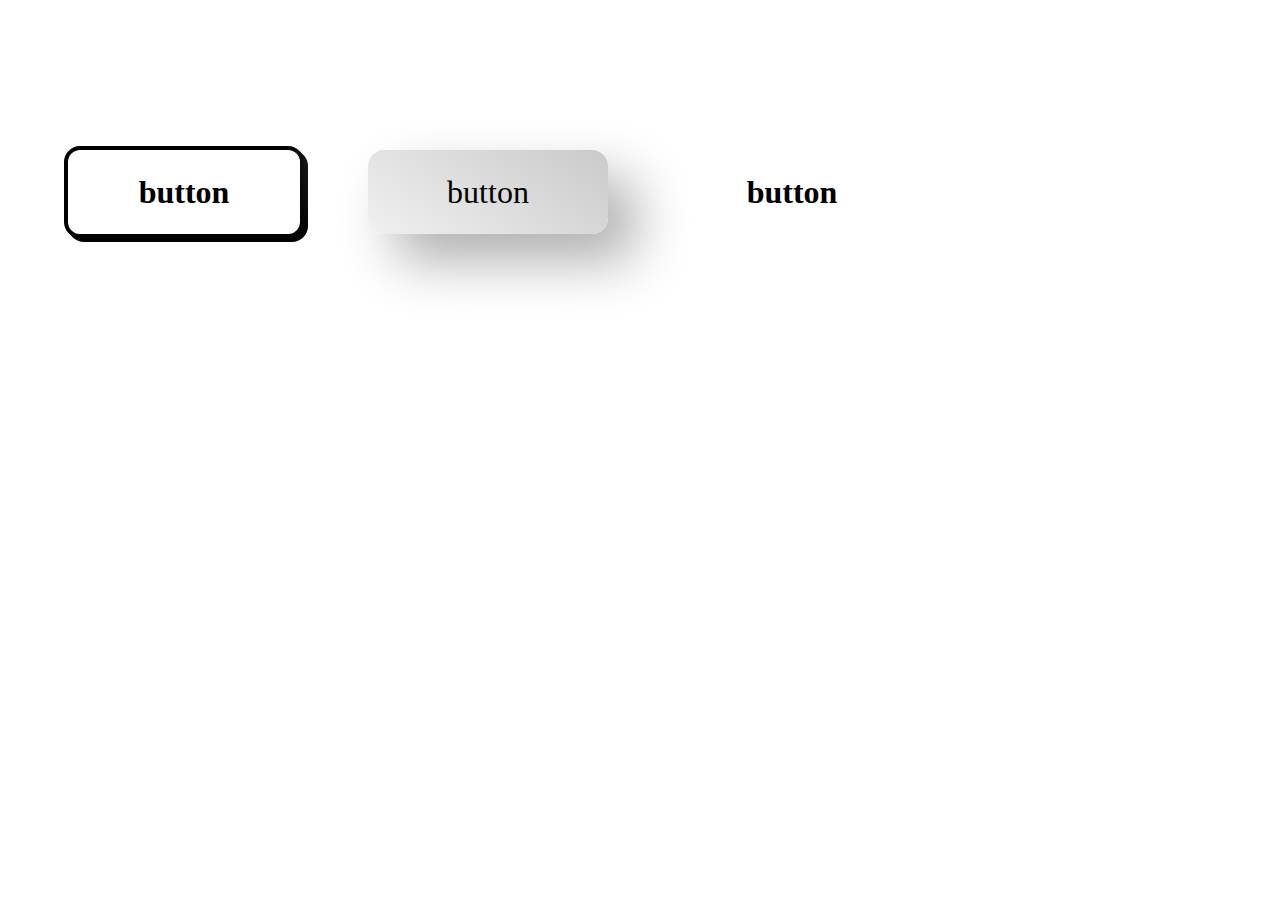
<file: Button Design/index.html>
<!DOCTYPE html>
<html lang="ja">
  <head>
    <meta charset="UTF-8" />
    <meta http-equiv="X-UA-Compatible" content="IE=edge" />
    <meta name="viewport" content="width=device-width, initial-scale=1.0" />
    <link rel="stylesheet" href="style.css" />
    <script src="script.js" defer></script>
    <title>CSS Challenge -- button</title>
  </head>
  <body>
    <div class="wrap">
      <a href="#" class="button1"><span>button</span></a>

      <a href="#" class="button2">button</a>

      <a href="#" class="button3"><span>button</span></a>
    </div>
  </body>
</html>
</file>
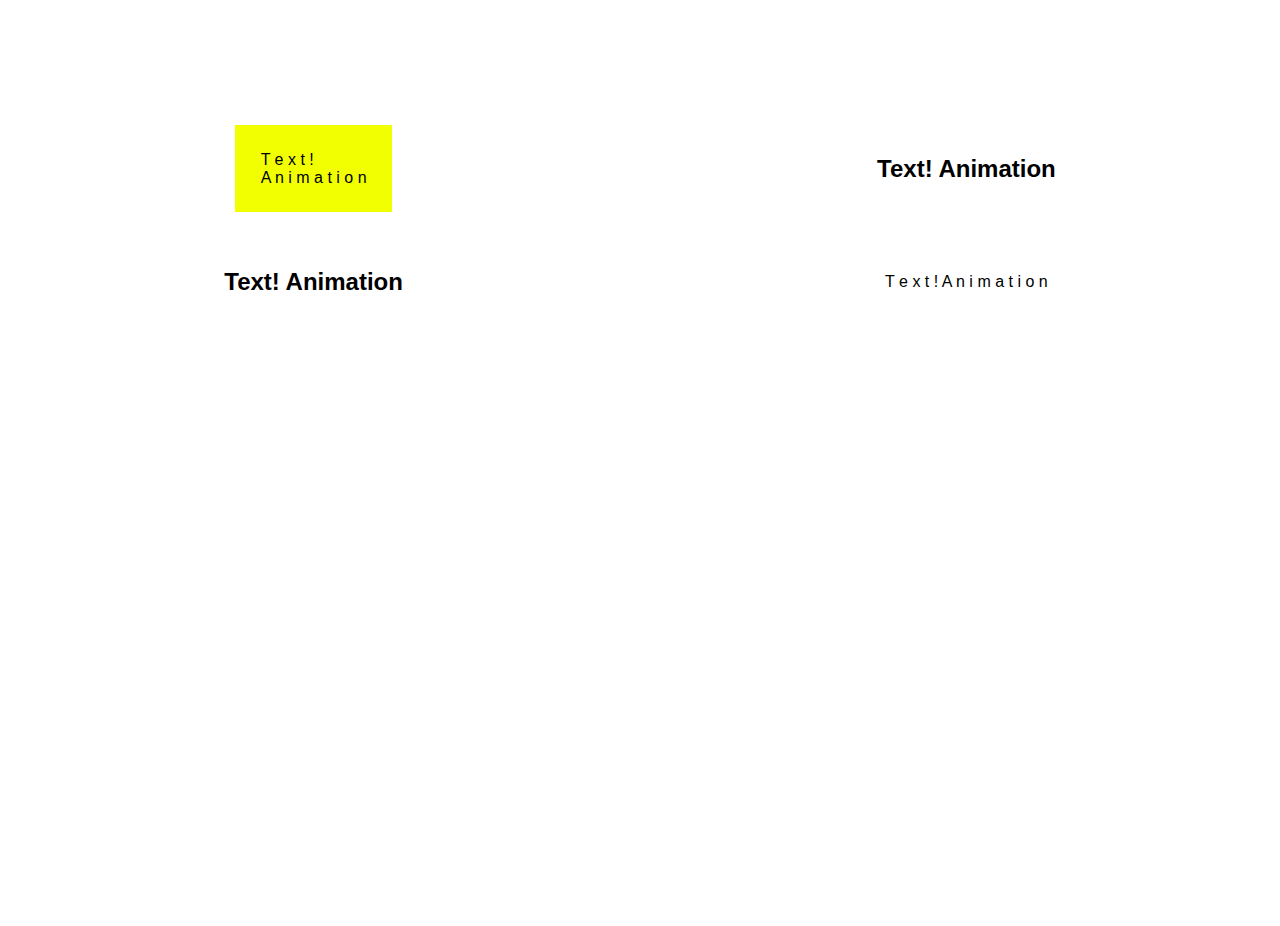
<file: Text/index.html>
<!DOCTYPE html>
<html lang="ja">
  <head>
    <meta charset="UTF-8" />
    <meta http-equiv="X-UA-Compatible" content="IE=edge" />
    <meta name="viewport" content="width=device-width, initial-scale=1.0" />
    <title>CSS Challenge -- Text</title>
    <link rel="stylesheet" href="style.css" />
  </head>
  <body>
    <h1 class="title" style="--duration: 1s">
      <span style="--delay: 0.5s">Hi! Hello World</span>
      <span style="--delay: 0.8s">This is Text animation!</span>
    </h1>
    <div class="animation-content">
      <div class="animation2">
        <div>
          <span>T</span>
          <span>e</span>
          <span>x</span>
          <span>t</span>
          <span>!</span>
        </div>
        <div>
          <span>A</span>
          <span>n</span>
          <span>i</span>
          <span>m</span>
          <span>a</span>
          <span>t</span>
          <span>i</span>
          <span>o</span>
          <span>n</span>
        </div>
      </div>

      <h2 class="animation3">Text! Animation</h2>

      <h2 class="animation4">Text! Animation</h2>
      <div class="animation5">
        <div class="text5">
          <span class="text-animation5">T</span>
          <span class="text-animation5">e</span>
          <span class="text-animation5">x</span>
          <span class="text-animation5">t</span>
          <span class="text-animation5">!</span>
          <span class="text-animation5">A</span>
          <span class="text-animation5">n</span>
          <span class="text-animation5">i</span>
          <span class="text-animation5">m</span>
          <span class="text-animation5">a</span>
          <span class="text-animation5">t</span>
          <span class="text-animation5">i</span>
          <span class="text-animation5">o</span>
          <span class="text-animation5">n</span>
        </div>
      </div>
    </div>
  </body>
</html>
</file>
<file: Button Design/style.css>
body {
  margin: 5vw;
  background-color: #001f3f COPY;
}
.wrap {
  display: grid;
  grid-template-columns: 1fr 1fr 1fr 1fr;
  justify-content: center;
  align-items: center;
  column-gap: 5vw;
}

/* button1 */
.button1 {
  text-align: center;
  text-decoration: none;
  font: 600 2rem / 1 futura;
  padding: 0.8em 1em;
  border: 4px solid #000;
  background: #fff;
  border-radius: 16px;
  color: #000;
  cursor: pointer;
  box-shadow: 4px 4px 0 #000;
}

.button1:hover {
  transform: translate(4px, 4px);
  box-shadow: none;
}

.button1:active {
  box-shadow: inset 4px 4px 0 #000;
}

.button1 span:active {
  display: block;
  transform: translate(4px, 4px);
}

/* button2 */
.button2 {
  text-align: center;
  text-decoration: none;
  padding: 0.8em 1em;
  color: #000;
  font: 300 2rem / 1 futura;
  cursor: pointer;
  border-radius: 16px;
  background: linear-gradient(35deg, #f0f0f0, #cacaca);
  box-shadow: 27px 27px 54px #afafaf, -27px -27px 54px #ffffff;
}
.button2:active {
  background: linear-gradient(145deg, #cacaca, #f0f0f0);
  box-shadow: 9px 9px 54px #afafaf, -9px -9px 54px #ffffff;
}

/* button3 */
.button3 {
  text-align: center;
  text-decoration: none;
  font: 600 2rem / 1 futura;
  padding: 3.5em 1em;
  color: #000;
  cursor: pointer;
  position: relative;
}

.button3:hover::after {
  content: "";
  position: absolute;
  border: 4px solid #000;
  border-radius: 50%;
  inset: 0;
  margin: auto;
  animation: circle 1.2s ease-in-out infinite;
}

@keyframes circle {
  0% {
    width: 0;
    height: 0;
    opacity: 0.1;
  }
  100% {
    width: 100%;
    height: 100%;
  }
}
</file>
<file: Text/style.css>
* {
  margin: 0;
  padding: 0;
  box-sizing: border-box;
}
html,
body {
  height: 100%;
}
body {
  font-family: "Poppins", sans-serif;
}

.animation-content {
  display: grid;
  gap: 2vw;
  grid-template-columns: 1fr 1fr;
  grid-template-rows: 1fr 1fr 1fr 1fr;
  place-items: center;
}
/* ======================== */
.title {
  display: grid;
  justify-content: center;
  margin: 2vw;
}
.title span {
  --total: calc(var(--duration) + var(--delay));
  position: relative;
  display: block;
  overflow: hidden;
  color: #fff;
  animation: reveal 2s var(--total) forwards;
}
.title span::after {
  content: "";
  position: absolute;
  top: 0;
  left: 0;
  width: 100%;
  height: 100%;
  transform: scaleX(0);
  transform-origin: left;
  background-color: #000000;
  animation: rollIn var(--duration) var(--delay) forwards,
    rollOut var(--duration) var(--total) forwards;
}
.title span:nth-child(2)::after {
  border-top: 3px solid #323232;
}
@keyframes reveal {
  to {
    color: #000000;
  }
}
@keyframes rollIn {
  from {
    transform: scaleX(0);
  }
  to {
    transform: scaleX(1);
  }
}
@keyframes rollOut {
  from {
    transform: translateX(0);
  }
  to {
    transform: translateX(205%);
  }
}

.animation2 {
  padding: 2vw;
  background-color: #f2ff00;
}

.animation2 span {
  color: #000000;
  animation: blur 7s ease-out;
  -webkit-animation: blur 7s ease-out;
}

.animation2 span:nth-child(1) {
  animation-delay: 0.3s;
  -webkit-animation-delay: 0.3s;
}
.animation2 span:nth-child(2) {
  animation-delay: 0.4s;
  -webkit-animation-delay: 0.4s;
}
.animation2 span:nth-child(3) {
  animation-delay: 0.5s;
  -webkit-animation-delay: 0.5s;
}
.animation2 span:nth-child(4) {
  animation-delay: 0.6s;
  -webkit-animation-delay: 0.6s;
}
.animation2 span:nth-child(5) {
  animation-delay: 0.7s;
  -webkit-animation-delay: 0.7s;
}
.animation2 span:nth-child(6) {
  animation-delay: 0.8s;
  -webkit-animation-delay: 0.8s;
}
.animation2 span:nth-child(7) {
  animation-delay: 0.9s;
  -webkit-animation-delay: 0.9s;
}
.animation2 span:nth-child(8) {
  animation-delay: 1s;
  -webkit-animation-delay: 1s;
}
.animation2 span:nth-child(9) {
  animation-delay: 1.1s;
  -webkit-animation-delay: 1.1s;
}
.animation2 span:nth-child(10) {
  animation-delay: 1.2s;
  -webkit-animation-delay: 1.2s;
}
.animation2 span:nth-child(11) {
  animation-delay: 1.3s;
  -webkit-animation-delay: 1.3s;
}
.animation2 span:nth-child(12) {
  animation-delay: 1.4s;
  -webkit-animation-delay: 1.4s;
}
.animation2 span:nth-child(13) {
  animation-delay: 1.4s;
  -webkit-animation-delay: 1.4s;
}
.animation2 span:nth-child(14) {
  animation-delay: 1.4s;
  -webkit-animation-delay: 1.4s;
}

@keyframes blur {
  0% {
    text-shadow: 0 0 100px #000000;
  }
  5% {
    text-shadow: 0 0 90px #000000;
  }
  15% {
    opacity: 1;
  }
  20% {
    text-shadow: 0 0 0px #000000;
  }
  80% {
    text-shadow: 0 0 0px #000000;
  }
  85% {
    opacity: 1;
  }
  95% {
    text-shadow: 0 0 90px #000000;
  }
  100% {
    text-shadow: 0 0 100px #000000;
  }
}

@-webkit-keyframes blur {
  0% {
    text-shadow: 0 0 100px #000000;
  }
  5% {
    text-shadow: 0 0 90px #000000;
  }
  15% {
    opacity: 1;
  }
  20% {
    text-shadow: 0 0 30px #000000;
  }
  80% {
    text-shadow: 0 0 30px #000000;
  }
  85% {
    opacity: 1;
  }
  95% {
    text-shadow: 0 0 90px #000000;
  }
  100% {
    text-shadow: 0 0 100px #000000;
  }
}

.animation3 {
  animation: fade 2s ease-out forwards;
}

@keyframes fade {
  from {
    transform: translateX(-100px);
    opacity: 0;
  }
  to {
    transform: translateX(0);
    opacity: 1;
  }
}

.animation4 {
  animation: fade3 2s ease-in-out forwards;
}

@keyframes fade3 {
  0% {
    opacity: 0;
    transform: translateY(100px);
  }
  80% {
    opacity: 0;
  }
  100% {
    opacity: 1;
    transform: translateY(0);
  }
}
</file>
